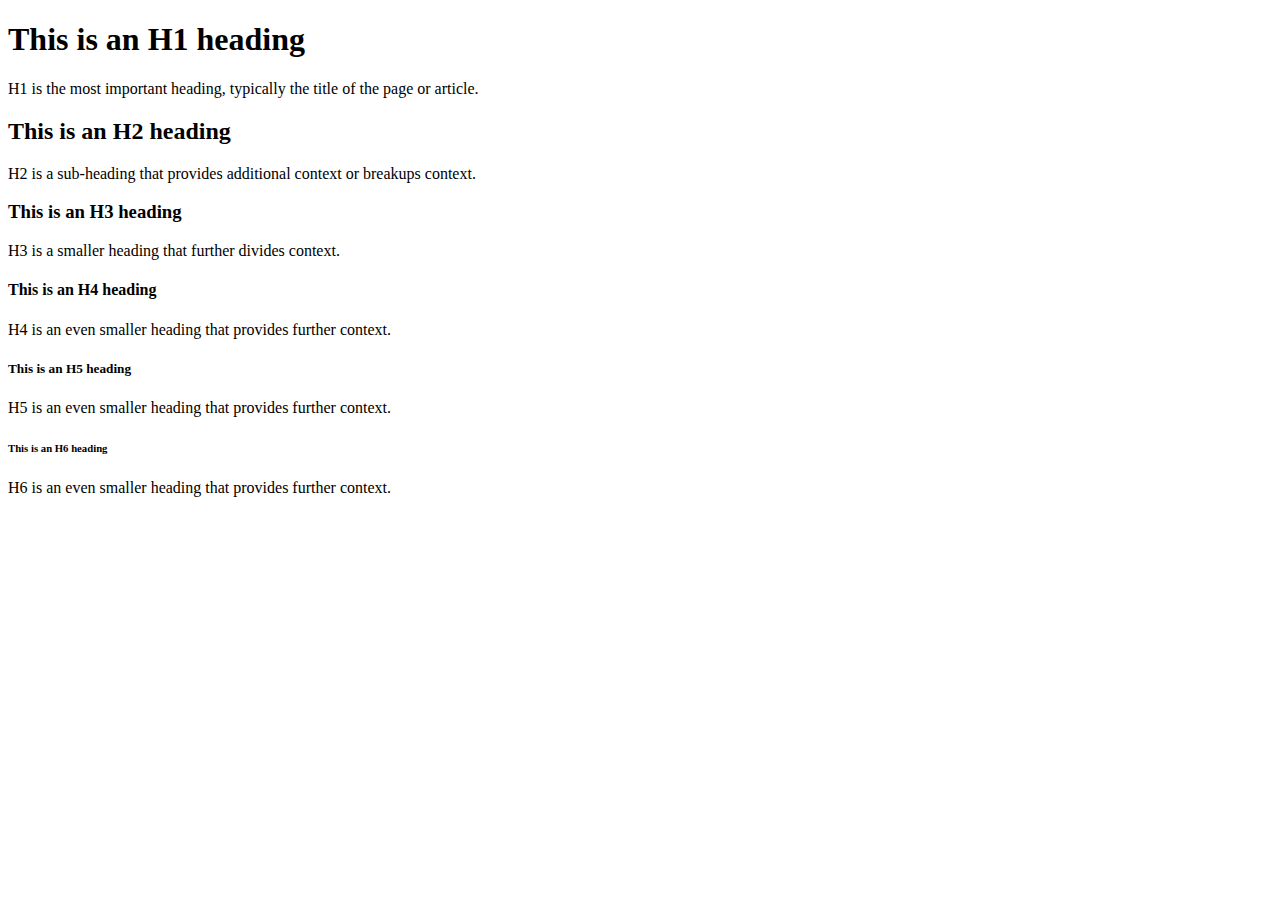
<file: day_01/index.html>
<!DOCTYPE html>
<html lang="en">
<head>
  <meta charset="UTF-8">
  <meta name="viewport" content="width=device-width, initial-scale=1.0">
  <title>Document</title>
</head>
<body>
  <h1>This is an H1 heading</h1>
  <p>H1 is the most important heading, typically the title of the page or article.</p>
  <h2>This is an H2 heading</h2>
  <p>H2 is a sub-heading that provides additional context or breakups context.</p>
  <h3>This is an H3 heading</h3>
  <p>H3 is a smaller heading that further divides context.</p>
  <h4>This is an H4 heading</h4>
  <p>H4 is an even smaller heading that provides further context.</p>
  <h5>This is an H5 heading</h5>
  <p>H5 is an even smaller heading that provides further context.</p>
  <H6>This is an H6 heading</H6>
  <p>H6 is an even smaller heading that provides further context.</p>
</body>
</html>
</file>
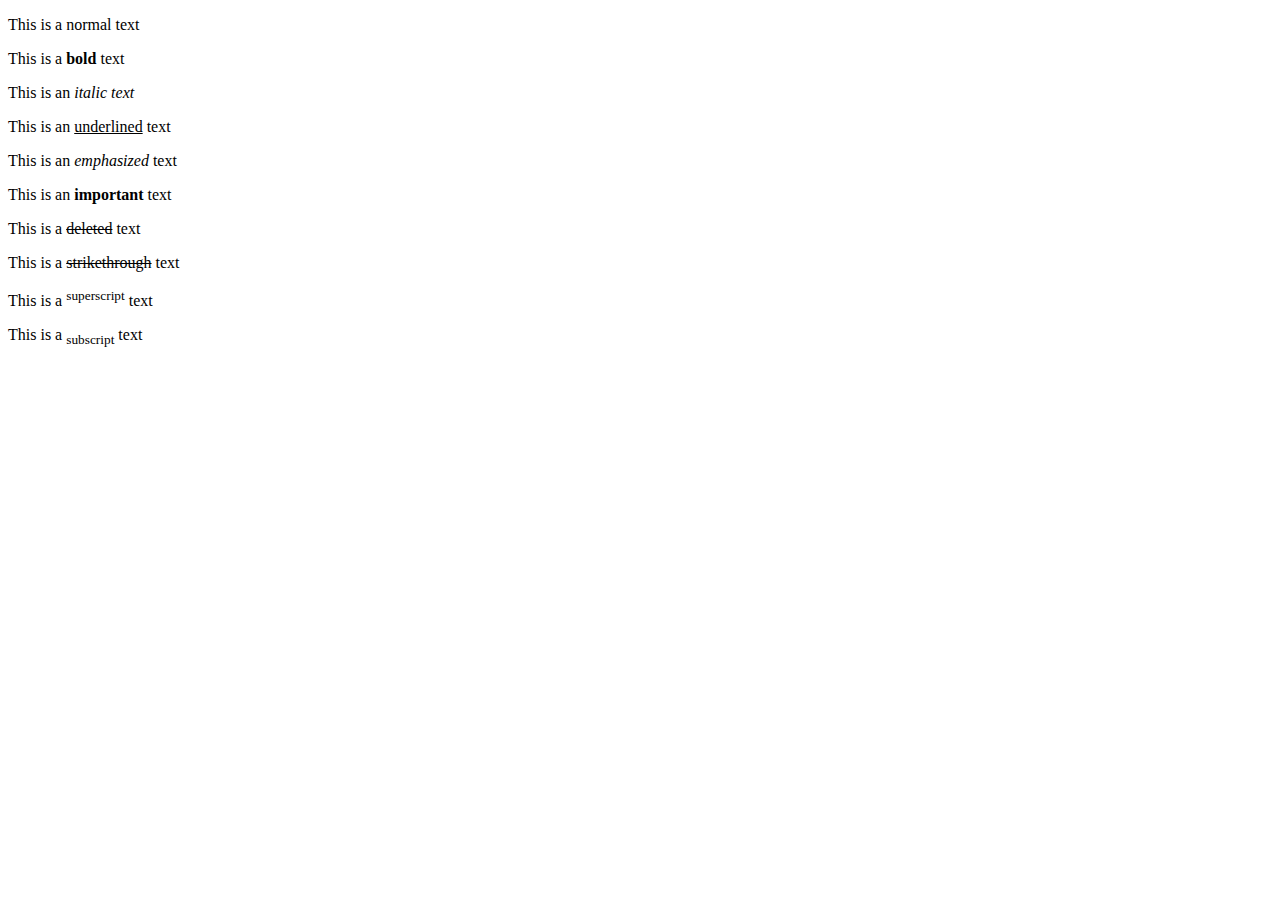
<file: day_03/index.html>
<!DOCTYPE html>
<html lang="en">
<head>
  <meta charset="UTF-8">
  <meta name="viewport" content="width=device-width, initial-scale=1.0">
  <title>My website</title>
</head>
<body>
  <p>This is a normal text</p>
  <p>This is a <b>bold</b> text</p>
  <p>This is an <i>italic text</i></p>
  <p>This is an <u>underlined</u> text</p>
  <p>This is an <em>emphasized</em> text</p>
  <p>This is an <strong>important</strong> text</p>
  <p>This is a <del>deleted</del> text</p>
  <p>This is a <s>strikethrough</s> text</p>
  <p>This is a <sup>superscript</sup> text</p>
  <p>This is a <sub>subscript</sub> text</p>
</body>
</html>
</file>
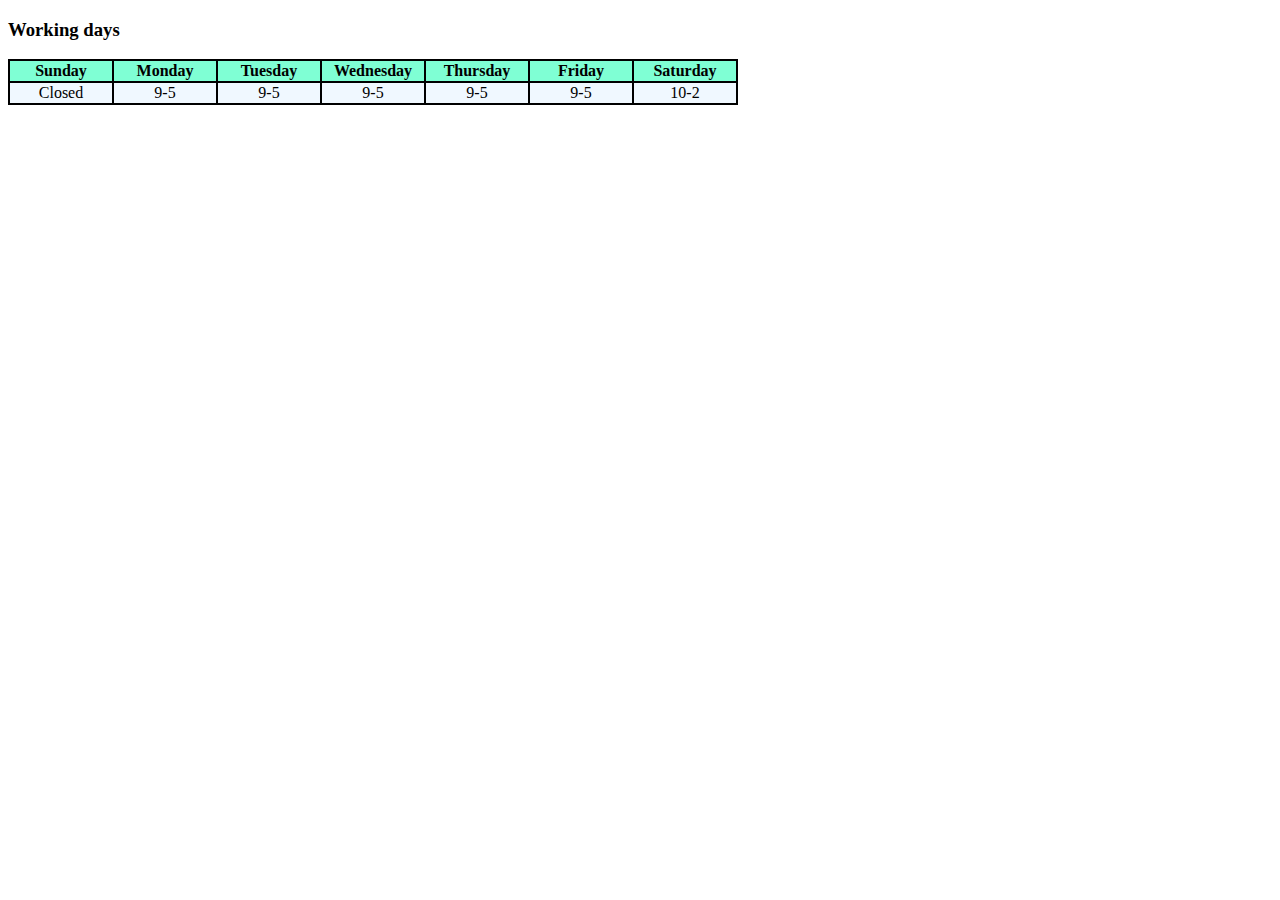
<file: day_06/index.html>
<!DOCTYPE html>
<html lang="en">
<head>
  <meta charset="UTF-8">
  <meta name="viewport" content="width=device-width, initial-scale=1.0">
  <title>Table</title>
</head>
<body>
  <h3>Working days</h3>
  <table border="0.5" style="background-color: black;">
    <tr align="center" style="background-color: aquamarine;">
      <th width="100px">Sunday</th>
      <th width="100px">Monday</th>
      <th width="100px">Tuesday</th>
      <th width="100px">Wednesday</th>
      <th width="100px">Thursday</th>
      <th width="100px">Friday</th>
      <th width="100px">Saturday</th>
    </tr>
    <tr align="center" style="background-color: aliceblue">
      <td>Closed</td>
      <td>9-5</td>
      <td>9-5</td>
      <td>9-5</td>
      <td>9-5</td>
      <td>9-5</td>
      <td>10-2</td>
    </tr>
  </table>
</body>
</html>
</file>
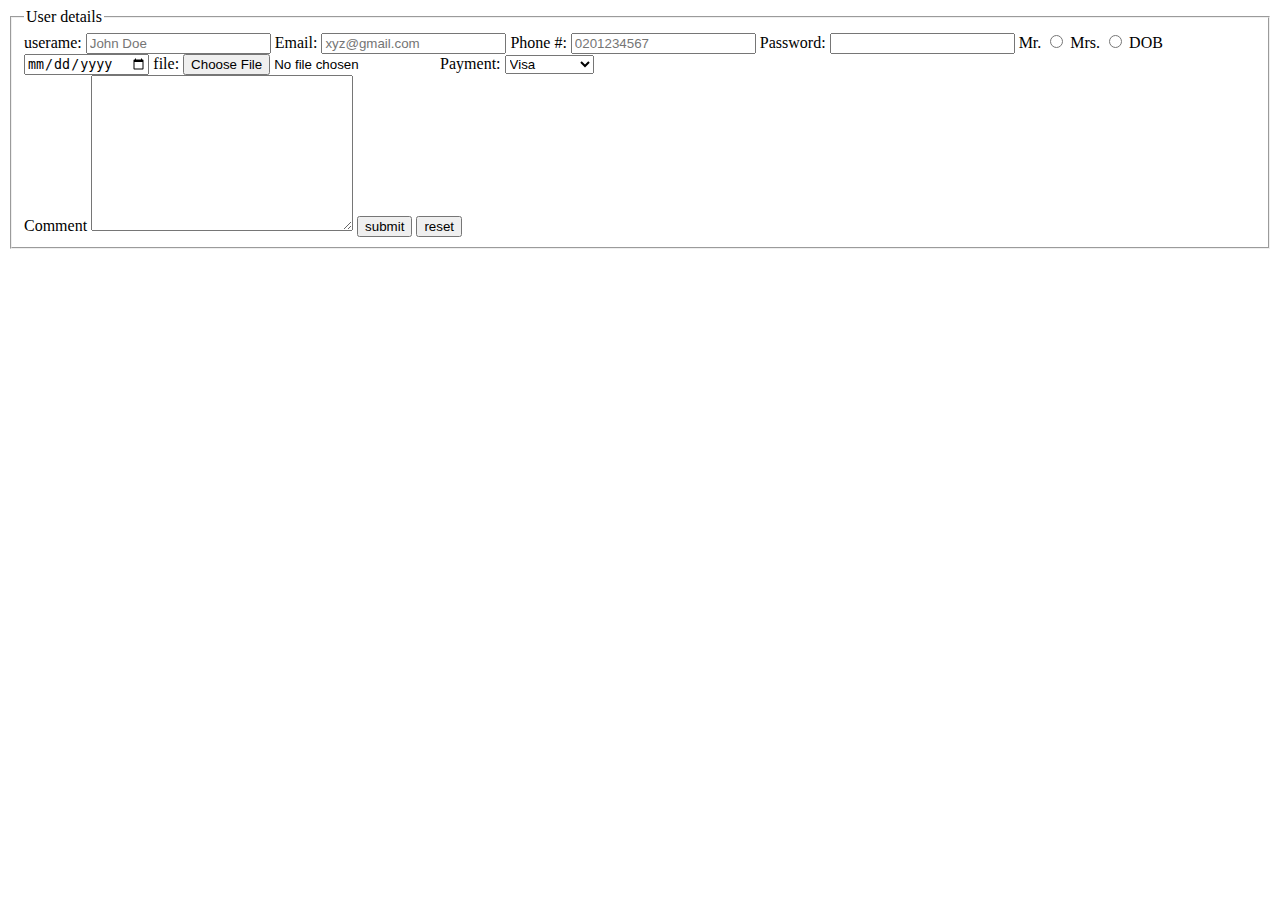
<file: day_07/index.html>
<!DOCTYPE html>
<html lang="en">
<head>
  <meta charset="UTF-8">
  <meta name="viewport" content="width=device-width, initial-scale=1.0">
  <title>Form</title>
</head>
<body>
  <fieldset>
    <legend>User details</legend>
    <label for="name">userame:</label>
    <input type="text" name="username" id="username" placeholder="John Doe">

    <label for="email">Email:</label>
    <input type="email" name="email" id="email" placeholder="xyz@gmail.com">

    <label for="phone">Phone #:</label>
    <input type="phone" name="phone" id="phone" placeholder="0201234567">

    <label for="password">Password:</label>
    <input type="password" name="password" id="password">
    
    <label for="Mr">Mr.</label>
    <input type="radio" name="Mr." id="Mr.">
    <label for="Mrs">Mrs.</label>
    <input type="radio" name="Mr." id="Mrs.">

    <label for="DOB">DOB</label>
    <input type="date" name="DOB" id="DOB">

    <label for="file">file:</label>
    <input type="file" name="file" id="file">

    <label for="Payment">Payment:</label>
    <select name="" id="Payment">
      <option value="visa">Visa</option>
      <option value="mastercard">mastercard</option>
      <option value="BTC">BTC</option>
    </select><br>

    <label for="comment" rows="25" cols="100">Comment</label>
    <textarea name="" id="" cols="30" rows="10"></textarea>

    <input type="submit" value="submit">
    <input type="reset" value="reset">  
  </fieldset>

</body>
</html>
</file>
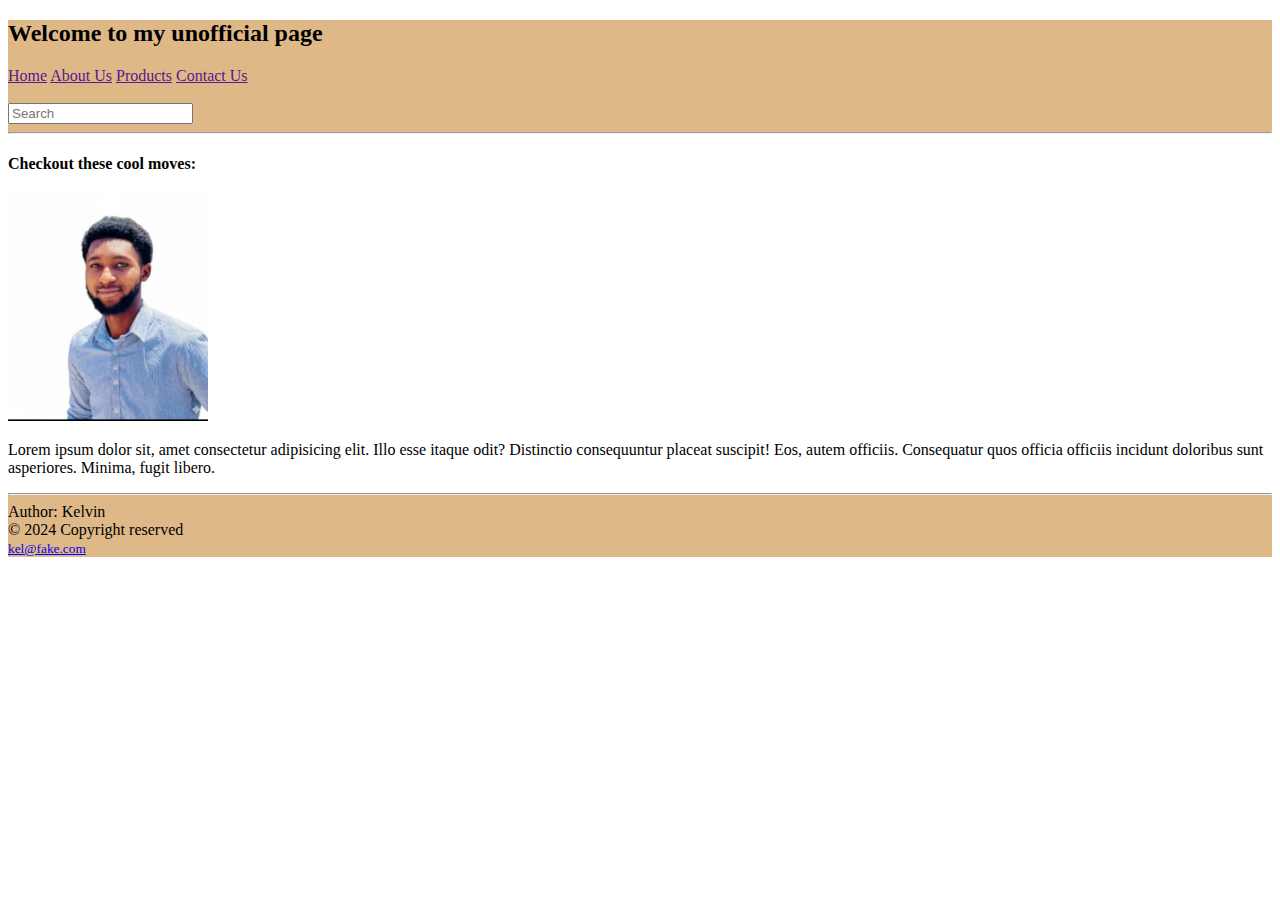
<file: day_08/index.html>
<!DOCTYPE html>
<html lang="en">
<head>
  <meta charset="UTF-8">
  <meta name="viewport" content="width=device-width, initial-scale=1.0">
  <title>Header and footer</title>
</head>
<body>
  <header style="background-color: burlywood;">
    <h2>Welcome to my unofficial page</h2>
    <a href="">Home</a>
    <a href="">About Us</a>
    <a href="">Products</a>
    <a href="">Contact Us</a>
    <br>
    <br>
    <label for="search"></label>
    <input placeholder="Search" name="search" id="search">
    <hr>
  </header>

  <main>
  <h4>Checkout these cool moves:</h4>
  <img width="200px" src="port.jpg" alt="picture">
  <p>
    Lorem ipsum dolor sit, amet consectetur adipisicing elit. Illo esse itaque odit? Distinctio consequuntur placeat suscipit! Eos, autem officiis. Consequatur quos officia officiis incidunt doloribus sunt asperiores. Minima, fugit libero.
  </p>
  </main>



  
  <footer style="background-color: burlywood;">
    <hr>
    Author: Kelvin <br>
    &copy; 2024 Copyright reserved <br>
    <small><a href="mailto:kel@fake.com">kel@fake.com</a></small>
  </footer>
</body>
</html>
</file>
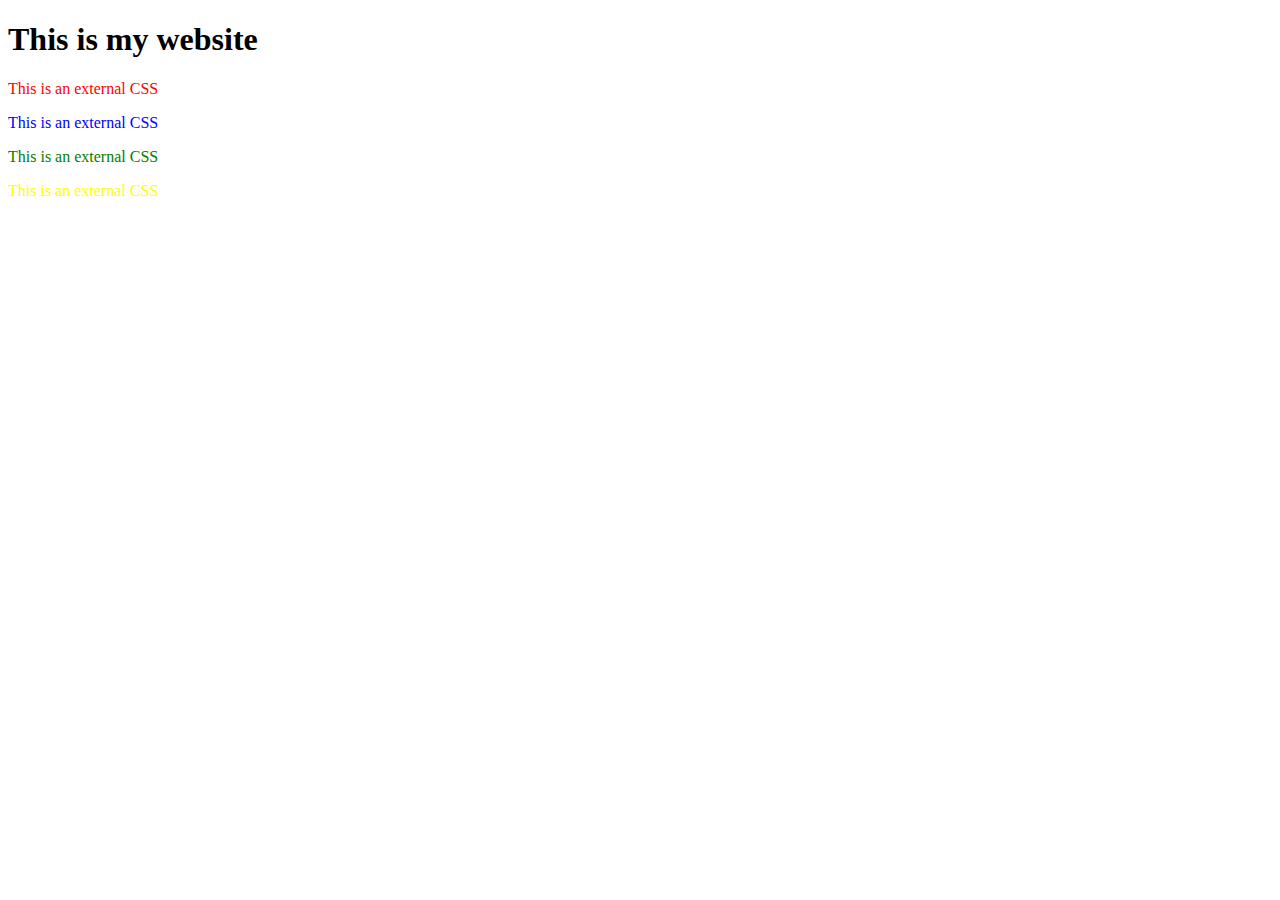
<file: day_09/index.html>
<!DOCTYPE html>
<html lang="en">
<head>
  <link rel="stylesheet" href="style.css">
  <meta charset="UTF-8">
  <meta name="viewport" content="width=device-width, initial-scale=1.0">
  <title>External stylesheet</title>
</head>
<body>
  <h1>This is my website</h1>

  <p id="p1">This is an external CSS</p>
  <p id="p2">This is an external CSS</p>
  <p id="p3">This is an external CSS</p>
  <p id="p4">This is an external CSS</p>
</body>
</html>
</file>
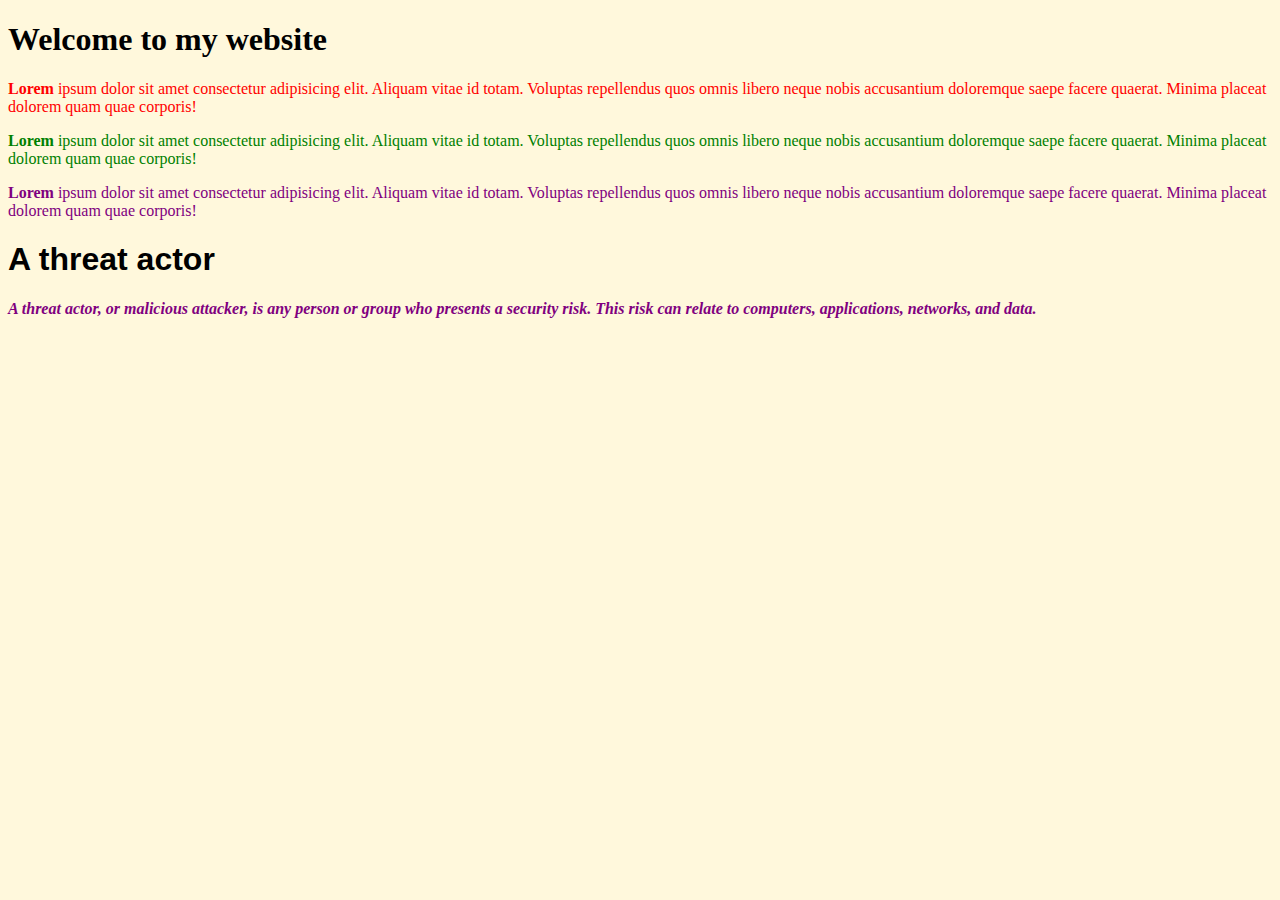
<file: day_10/index.html>
<!DOCTYPE html>
<html lang="en">
<head>
  <link rel="stylesheet" href="style.css">
  <meta charset="UTF-8">
  <meta name="viewport" content="width=device-width, initial-scale=1.0">
  <title>Document</title>
</head>
<body>
  <!--color properties-->
  <h1>Welcome to my website</h1>

  <p id="p1">
    <b>Lorem</b> ipsum dolor sit amet consectetur adipisicing elit. Aliquam vitae id totam. Voluptas repellendus quos omnis libero neque nobis accusantium doloremque saepe facere quaerat. Minima placeat dolorem quam quae corporis!
  </p>
  <p id="p2">
    <b>Lorem</b> ipsum dolor sit amet consectetur adipisicing elit. Aliquam vitae id totam. Voluptas repellendus quos omnis libero neque nobis accusantium doloremque saepe facere quaerat. Minima placeat dolorem quam quae corporis!
  </p>
  <p id="p3">
    <b>Lorem</b> ipsum dolor sit amet consectetur adipisicing elit. Aliquam vitae id totam. Voluptas repellendus quos omnis libero neque nobis accusantium doloremque saepe facere quaerat. Minima placeat dolorem quam quae corporis!
  </p>


  <!--fonts-->
  
  <h1 id="h1">A threat actor</h1>
  <p id="p5">
    A threat actor, or malicious attacker, is any person or group who presents a security risk. This risk can relate to computers, applications, networks, and data.
  </p>
</body>
</html>
</file>
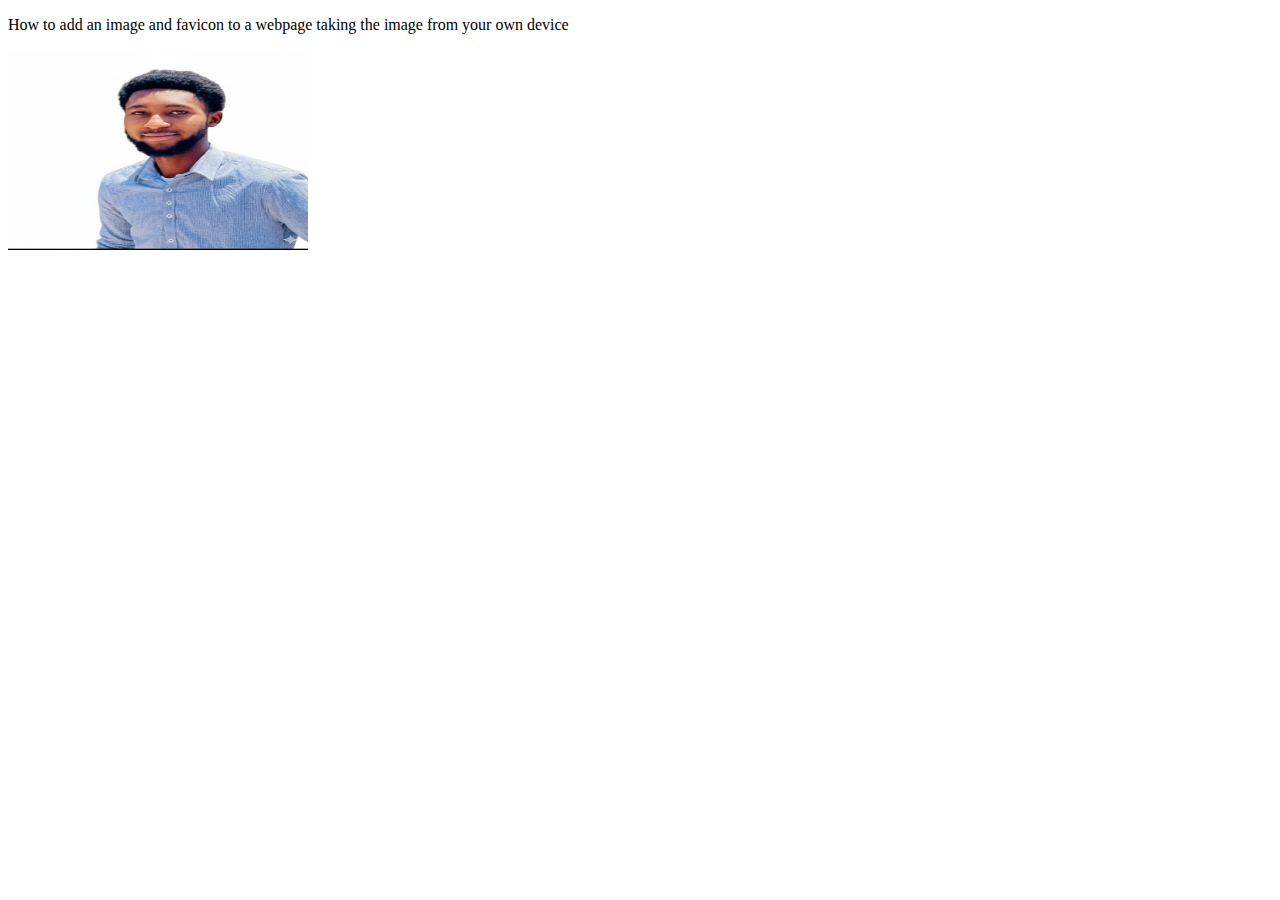
<file: day_02.html/index2.html>
<!DOCTYPE html>
<html lang="en">
<head>
  <meta charset="UTF-8">
  <meta name="viewport" content="width=device-width, initial-scale=1.0">
  <link rel="icon" href="images/port.jpg">
  <title>My website 2</title>
</head>
<body>
  <p>How to add an image and favicon to a webpage taking the image from your own device </p>
  <img src="images/port.jpg"
   alt="A picture of myself"
   width = "300px"
   height = "200px">
</body>
</html>
</file>
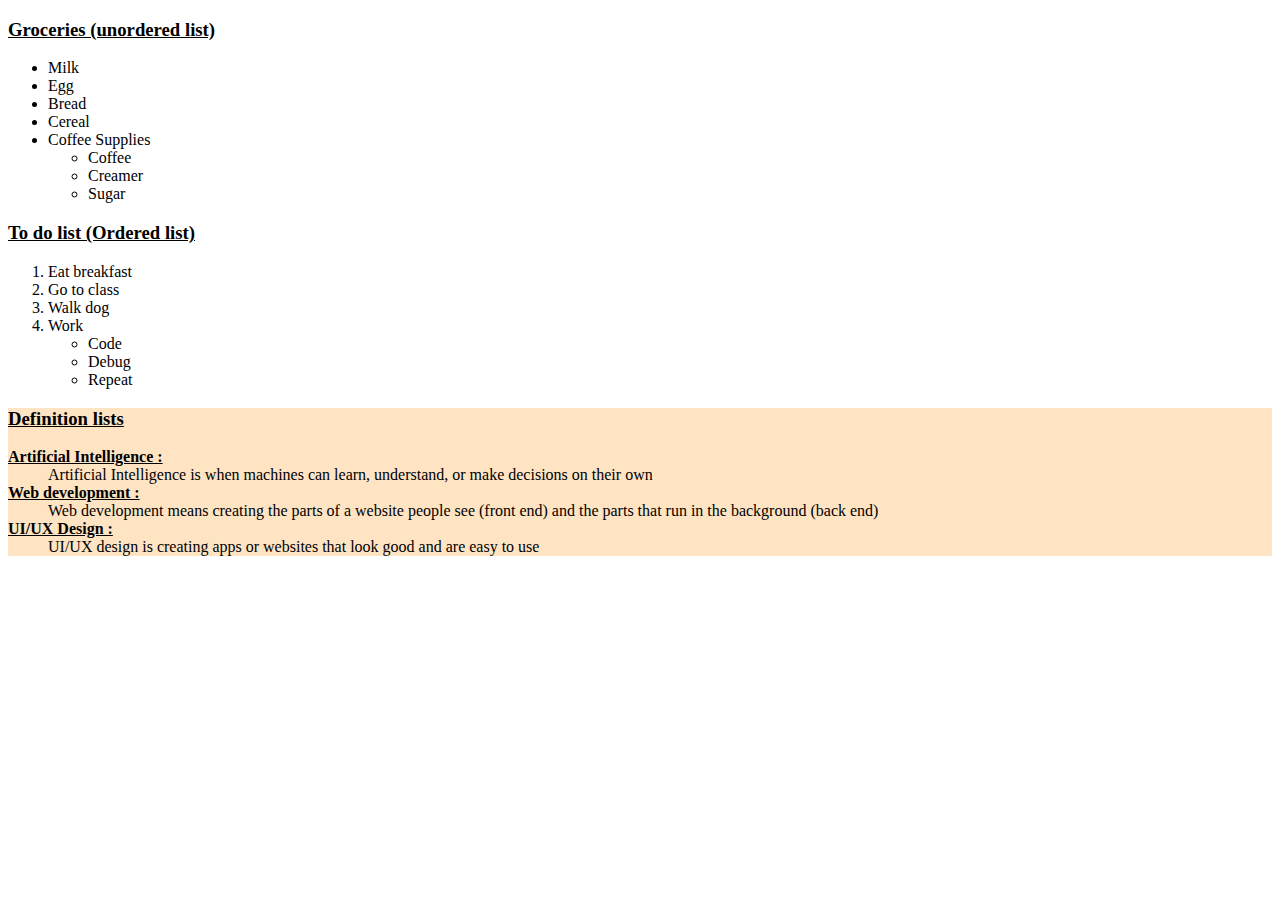
<file: day_04/index2.html>
<!DOCTYPE html>
<html lang="en">
<head>
  <link rel="icon" href="https://encrypted-tbn0.gstatic.com/images?q=tbn:ANd9GcS6zSUaQaOMd8xU5rjLUsBv8YYn3Zm0wF4KPw&s">
  <meta charset="UTF-8">
  <meta name="viewport" content="width=device-width, initial-scale=1.0">
  <title>Lists</title>
</head>
<body>
  <h3><u>Groceries (unordered list)</u></h3>
  <ul>
    <li>Milk</li>
    <li>Egg</li>
    <li>Bread</li>
    <li>Cereal</li>
    <li>Coffee Supplies</li>
    <ul>
      <li>Coffee</li>
      <li>Creamer</li>
      <li>Sugar</li>
    </ul>
  </ul>
  <h3><u>To do list (Ordered list)</u></h3>

  <ol>
    <li>Eat breakfast</li>
    <li>Go to class</li>
    <li>Walk dog</li>
    <li>Work</li>
    <ul>
      <li>Code</li>
      <li>Debug</li>
      <li>Repeat</li>
    </ul>
  </ol>
  <div style="background-color: bisque;">
  <h3><u>Definition lists</u></h3>
  <dl>
    <dt><u><b>Artificial Intelligence :</b></u> </dt>
    <dd>Artificial Intelligence is when machines can learn, understand, or make decisions on their own</dd>
    <dt><u><b>Web development :</b></u> </dt>
    <dd>Web development means creating the parts of a website people see (front end) and the parts that run in the background (back end)</dd>
    <dt><u><b>UI/UX Design :</b></u></dt>
    <dd>UI/UX design is creating apps or websites that look good and are easy to use</dd>
  </dl>
  </div>
</body>
</html>
</file>
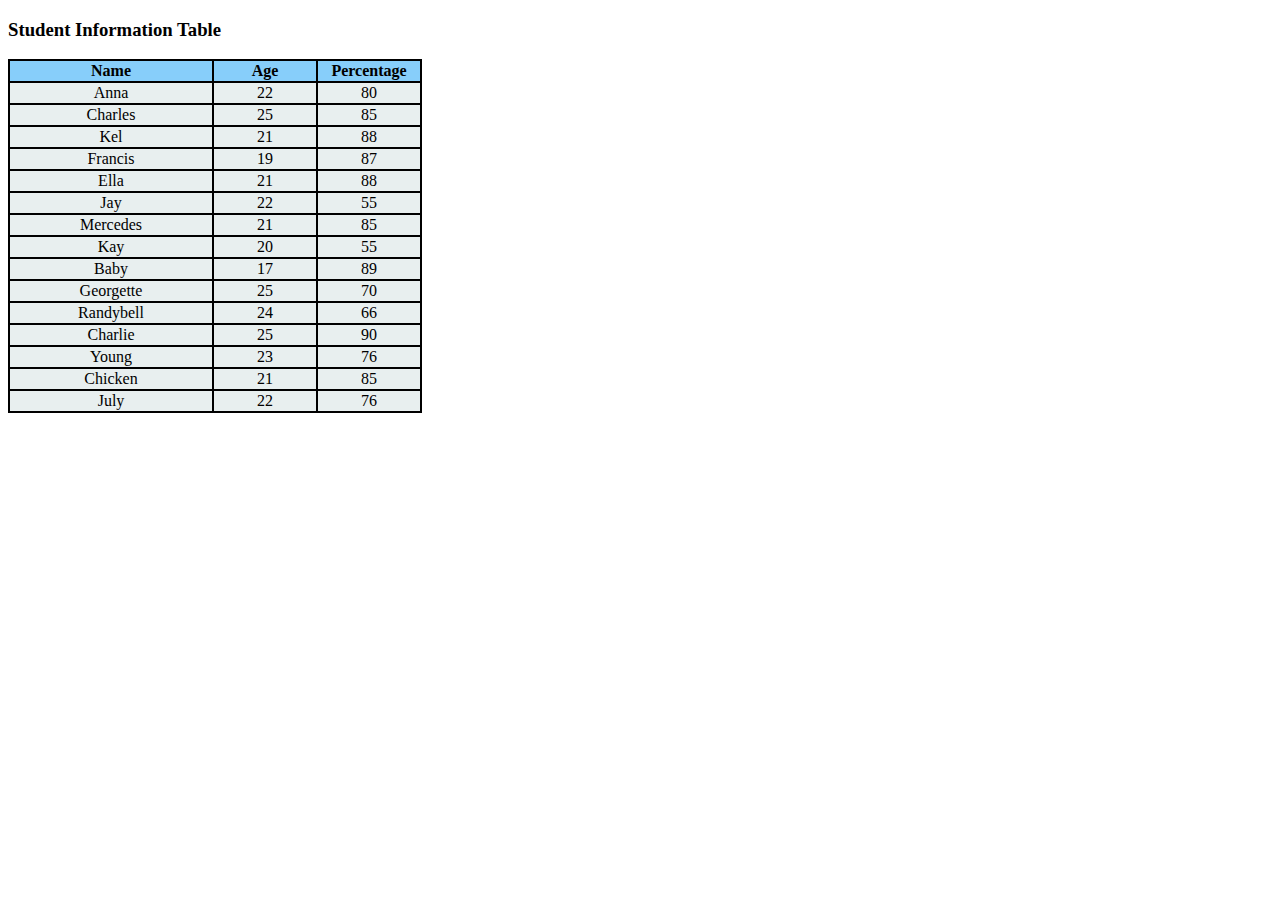
<file: day_06/index2.html>
<!DOCTYPE html>
<html lang="en">
<head>
  <meta charset="UTF-8">
  <meta name="viewport" content="width=device-width, initial-scale=1.0">
  <title>Table</title>
</head>
<body>
  <h3>Student Information Table</h3>
  <table border="0.5" style="background-color: black;">
    <tr align="center" style="background-color: lightskyblue;">
      <th width="200px">Name</th>
      <th width="100px">Age</th>
      <th width="100px">Percentage</th>
    </tr>
    <tr align="center" style="background-color: rgb(232, 239, 239);">
      <td>Anna</td>
      <td>22</td>
      <td>80</td>
    </tr>
    <tr align="center" style="background-color: rgb(232, 239, 239);">
      <td>Charles</td>
      <td>25</td>
      <td>85</td>
    </tr>
    <tr align="center" style="background-color: rgb(232, 239, 239);">
      <td>Kel</td>
      <td>21</td>
      <td>88</td>
    </tr>
    <tr align="center" style="background-color: rgb(232, 239, 239);">
      <td>Francis</td>
      <td>19</td>
      <td>87</td>
    </tr>
    <tr align="center" style="background-color: rgb(232, 239, 239);">
      <td>Ella</td>
      <td>21</td>
      <td>88</td>
    </tr>
    <tr align="center" style="background-color: rgb(232, 239, 239);"">
      <td>Jay</td>
      <td>22</td>
      <td>55</td>
    </tr>
    <tr align="center" style="background-color: rgb(232, 239, 239);">
      <td>Mercedes</td>
      <td>21</td>
      <td>85</td>
    </tr>
    <tr align="center" style="background-color: rgb(232, 239, 239);">
      <td>Kay</td>
      <td>20</td>
      <td>55</td>
    </tr>
    <tr align="center" style="background-color: rgb(232, 239, 239);">
      <td>Baby</td>
      <td>17</td>
      <td>89</td>
    </tr>
    <tr align="center" style="background-color: rgb(232, 239, 239);">
      <td>Georgette</td>
      <td>25</td>
      <td>70</td>
    </tr>
    <tr align="center" style="background-color: rgb(232, 239, 239);">
      <td>Randybell</td>
      <td>24</td>
      <td>66</td>
    </tr>
    <tr align="center" style="background-color: rgb(232, 239, 239);">
      <td>Charlie</td>
      <td>25</td>
      <td>90</td>
    </tr>
    <tr align="center" style="background-color: rgb(232, 239, 239);">
      <td>Young</td>
      <td>23</td>
      <td>76</td>
    </tr>
    <tr align="center" style="background-color: rgb(232, 239, 239);">
      <td>Chicken</td>
      <td>21</td>
      <td>85</td>
    </tr>
    <tr align="center" style="background-color: rgb(232, 239, 239);">
      <td>July</td>
      <td>22</td>
      <td>76</td>
    </tr>
  </table>
</body>
</html>
</file>
<file: day_09/style.css>
h1 {
  color: black;
}

#p1 {
  color: red;
}
#p2 {
  color: blue;
}
#p3 {
  color: green;
}
#p4 {
  color: yellow;
}
</file>
<file: day_10/style.css>
body {
  background-color: cornsilk;
}

#p1 {
  color: red;
}

#p2 {
  color: green;
}

#p3 {
  color: purple;
}

#p4 {
  color: purple;
}

#h1 {
  font-family: Verdana, Geneva, Tahoma, sans-serif;
}

#p5 {
  color: purple;
  font-style: italic;
  font-weight: bold;
  font-size: 1;
}
</file>
